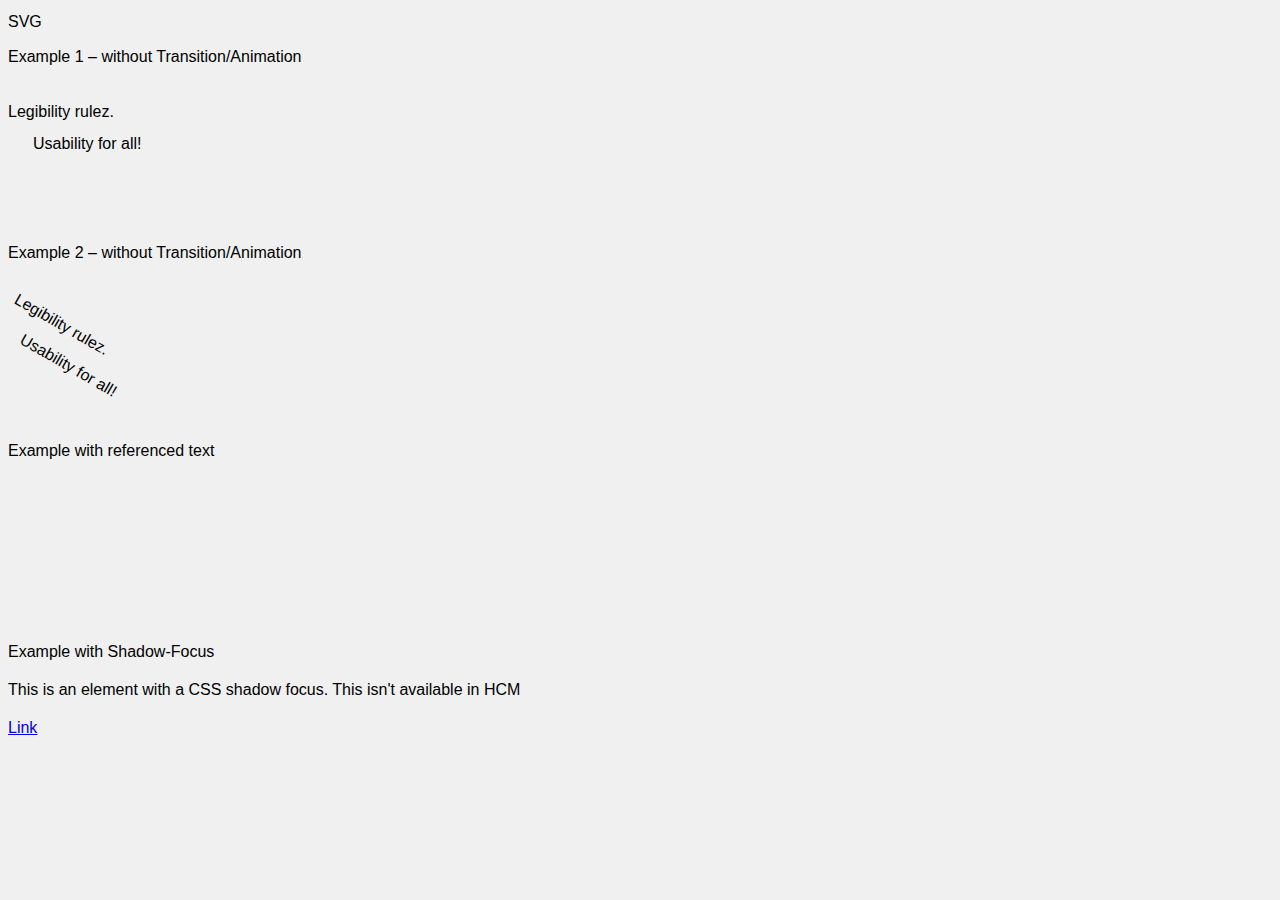
<file: 03-light-dark-high-examples.html>
<!DOCTYPE html>
<html lang="en">
<head>
    <meta charset="UTF-8">
    <meta name="viewport" content="width=device-width, initial-scale=1.0">
    <title>Light, Dark and High Contrast Mode</title>
    <style>
        /* ========== Colour Variables ========== */

        :root {
            color-scheme: light dark;

            --height: 30vw;
            /* your light theme colours */
            --color-bg:     hsl(0, 0%, 94%);
            --color-bg-box: hsl(0, 0%, 75%);
            --color-text:   hsl(0, 0%, 16%);
            --color-link:   hsl(0, 0%, 39%);
        }

        @media (prefers-color-scheme: dark) {
        
            :root {
                /* your dark theme colours; overwrites the light theme colours */
                --color-bg:     hsl(0, 0%, 20%);
                --color-bg-box: hsl(0, 0%, 20%);
                --color-text:   hsl(0, 0%, 85%);
                --color-link:   hsl(0, 0%, 75%);
            }
        }

        @media (forced-colors) {

            :root {
                /* your high contrast theme colours; overwrites the light and dark theme colours */
                --color-bg:     Canvas;
                --color-bg-box: Canvas;
                --color-text:   CanvasText;
                --color-link:   ActiveText;
                
                fill: var(--color-text);
            }

        }
        
        /* ========== Styles ========== */

        * {
            font: normal 400 100%/1.4 sans-serif;
            box-sizing: border-box;
        }

        body {
            background-color: var(--color-bg);
        }
    </style>
</head>
<body>

    <h1>SVG</h1>
    <h2>Example 1 – without Transition/Animation</h2>
    <svg xmlns="http://www.w3.org/2000/svg" width="500" height="140" viewBox="0 0 500 140">
        <title>SVG Text Example 1</title>
        <text x="0" y="35">
            Legibility rulez. <tspan x="25" dy="2em">Usability for all!</tspan>
        </text>
    </svg>
    
    <h2>Example 2 – without Transition/Animation</h2>
    <svg xmlns="http://www.w3.org/2000/svg" width="500" height="140" viewBox="0 0 500 140">
        <title>SVG Text Example 1</title>
        <text x="0" y="35" transform="rotate(30 20,40)">
            Legibility rulez. <tspan x="25" dy="2em">Usability for all!</tspan>
        </text>
    </svg>
    
    <h3>Example with referenced text</h3>
        <svg xmlns="http://www.w3.org/2000/svg" width="500" height="140" viewBox="0 0 500 140">
        <title>SVG Text Example 3</title>
        <defs>
            <text id="theText">Usability for all!</text>
        </defs>
        <text x="10" y="10">
            <tref xlink:href="#theText" />
        </text>
    </svg>
    
    <h3>Example with Shadow-Focus</h3>
    <p>This is an element with a CSS shadow focus. This isn't available in HCM</p>
    <a class="shadow-focus" href="#">Link</a>
</body>
</html>
</file>
